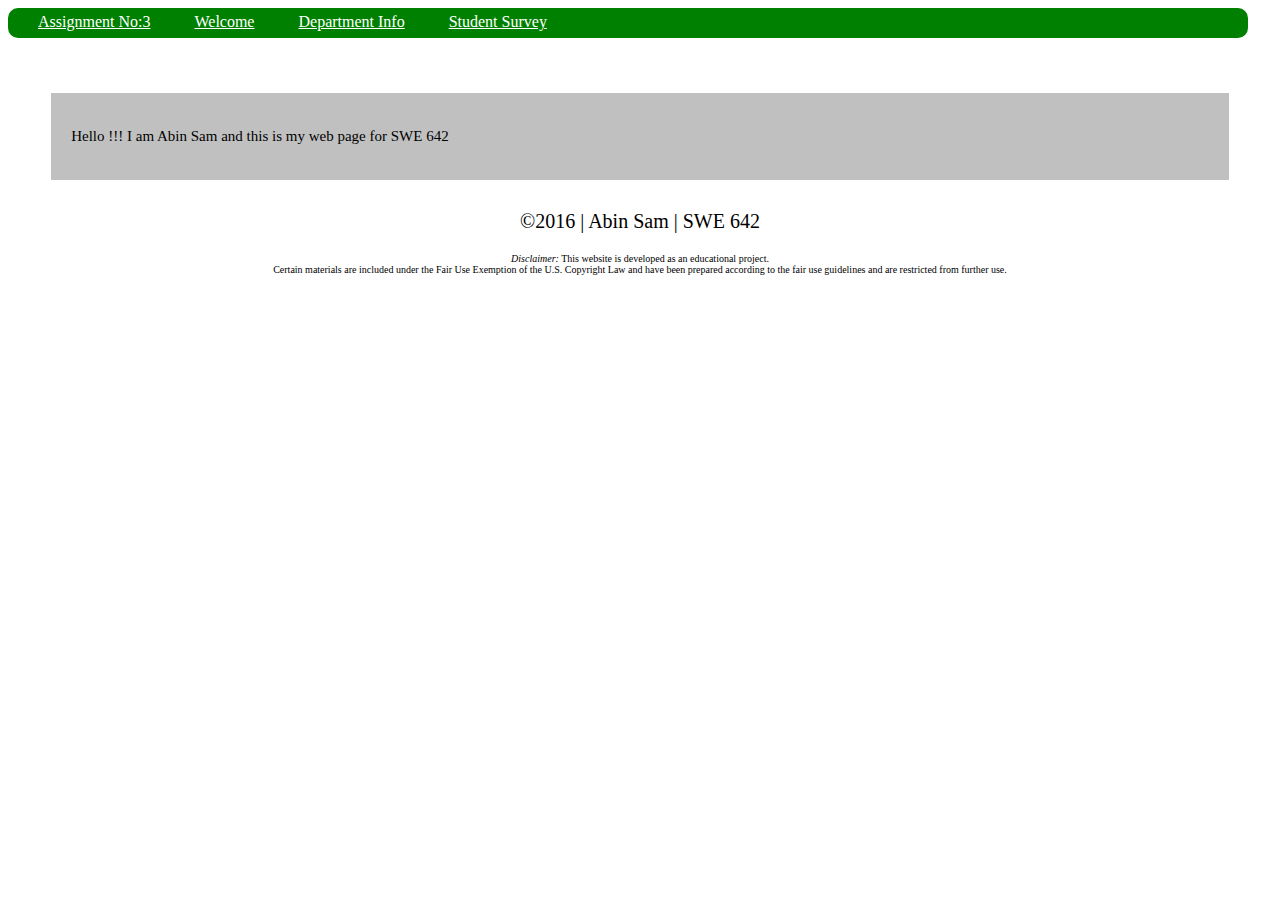
<file: WebContent/index.html>
<!DOCTYPE html PUBLIC "-//W3C//DTD HTML 4.01 Transitional//EN" "http://www.w3.org/TR/html4/loose.dtd">
<html>
<head>
<meta http-equiv="Content-Type" content="text/html; charset=ISO-8859-1">
 <link rel="stylesheet" href="css/jquery-ui.css">
<link rel="stylesheet" type="text/css" href="css/main.css">
<script type="text/javascript" src="scripts/jquery/jquery.js"></script>
<script type="text/javascript" src="scripts/jquery/jquery-ui.js"></script>
<script type="text/javascript" src="scripts/samStudentSurvey.js" ></script>


		
<title>SWE 642-Abin Sam</title>
</head>
<body>
<div id="main-tabbed-panel-div">
 <nav>
<ul>
	<li><a href="indexFull.html">Assignment No:3</a></li>
	<li><a href="index.html">Welcome</a></li>
    <li><a href="departmentInfo.html">Department Info</a></li>
    <li><a href="updatedStudentSurvey.html">Student Survey</a></li>
	</ul>
</nav>	
   <div id="index" class="sub_body"> 
<p>Hello !!! I am Abin Sam and this is my web page for SWE 642</p>
</div>
	
</div>

  <div>  <p class='copyright'>&copy;2016 | Abin Sam | SWE 642 </p>
    <p class='small-text'><em>Disclaimer:</em> This website is developed as an educational project. <br/>Certain materials are included under the Fair Use Exemption of the U.S. Copyright Law and have been prepared according to the fair use guidelines and are restricted from further use.</p>
</div>
</body>
</html>
</file>
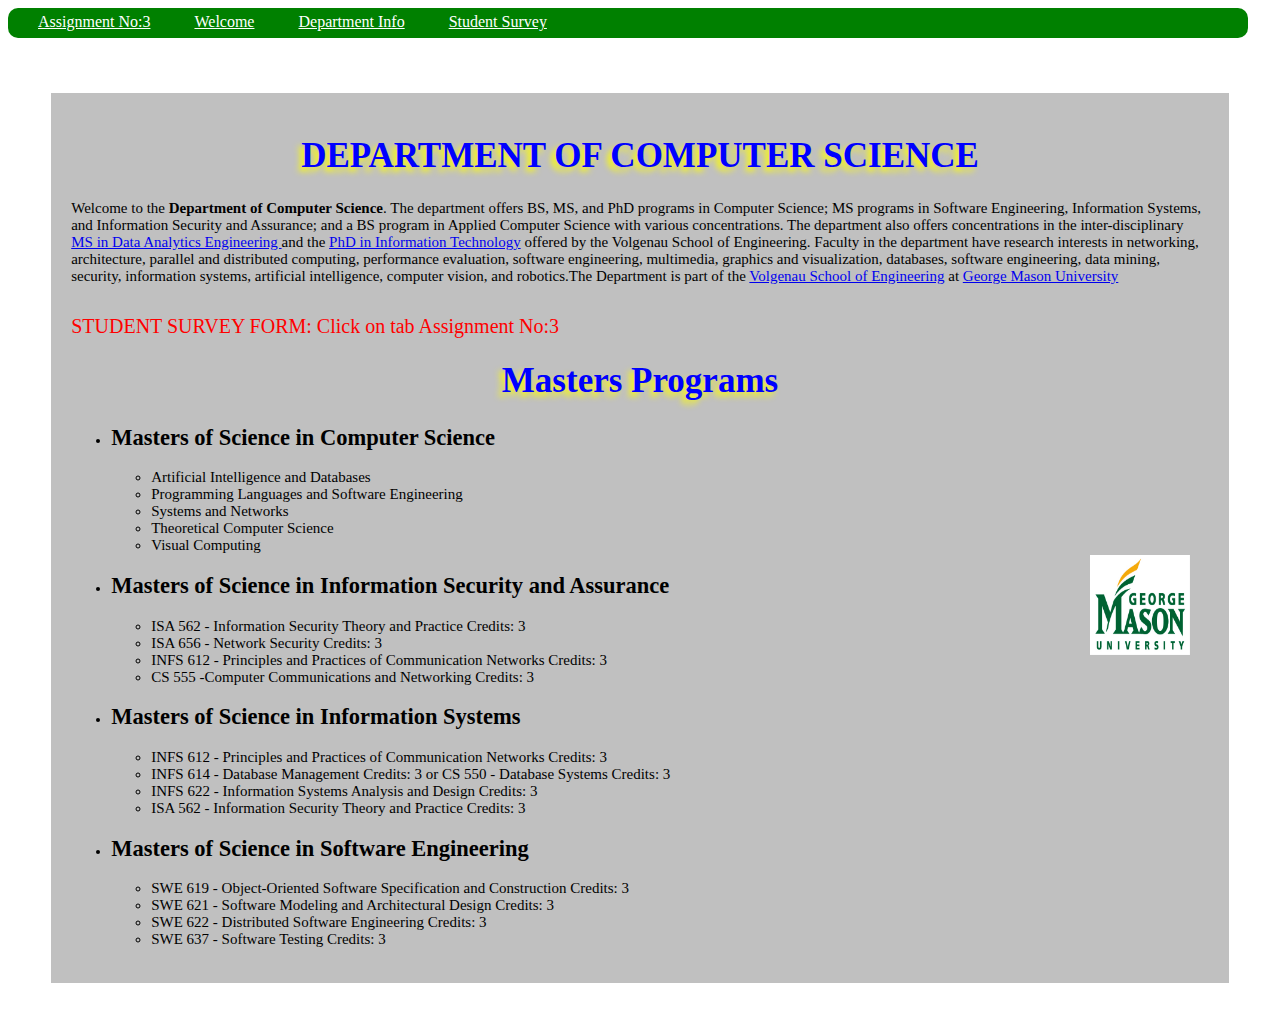
<file: WebContent/departmentInfo.html>
<!DOCTYPE html PUBLIC "-//W3C//DTD HTML 4.01 Transitional//EN" "http://www.w3.org/TR/html4/loose.dtd">
<html>
<head>
<title>Abin Sam-SWE 642</title>
<meta http-equiv="Content-Type" content="text/html; charset=ISO-8859-1">
 <link rel="stylesheet" href="css/jquery-ui.css">
<link rel="stylesheet" type="text/css" href="css/main.css">
<script type="text/javascript" src="scripts/jquery/jquery.js"></script>
<script type="text/javascript" src="scripts/jquery/jquery-ui.js"></script>
<script type="text/javascript" src="scripts/samStudentSurvey.js" ></script>
  
</head>
<body>
<div id="main-tabbed-panel-div">
  <nav>
	<ul>
	<li><a href="indexFull.html">Assignment No:3</a></li>
	<li><a href="index.html">Welcome</a></li>
    <li><a href="departmentInfo.html">Department Info</a></li>
    <li><a href="updatedStudentSurvey.html"">Student Survey</a></li>
	</ul>
</nav>	
 <div id="departmentInfo" class="sub_body">  
	 <h1>DEPARTMENT OF COMPUTER SCIENCE</h1>
Welcome to the <b>Department of Computer Science</b>. 
The department offers BS, MS, and PhD programs in Computer Science; MS programs 
in Software Engineering, Information Systems, and Information Security and Assurance;
and a BS program in Applied Computer Science with various concentrations. 
The department also offers concentrations in the inter-disciplinary 
<a href="http://volgenau.gmu.edu/dae"> MS in Data Analytics Engineering
</a> and the 
<a href="http://volgenau.gmu.edu/web/volgenau/students/graduates/phd-in-information-technology">
 PhD in Information Technology</a> offered by the Volgenau School of Engineering.
 Faculty in the department have research interests in networking, architecture,
  parallel and distributed computing, performance evaluation, software engineering, 
  multimedia, graphics and visualization, databases, software engineering, data mining,
   security, information systems, artificial intelligence, computer vision, and 
   robotics.The Department is part of the <a href="http://volgenau.gmu.edu">
Volgenau School of Engineering</a> at 
<a href="http://gmu.edu/">George Mason University</a>
<p class='surveyLink'>STUDENT SURVEY FORM: Click on tab Assignment No:3</p>
<h1>Masters Programs</h1>

<ul>
<li><h2>Masters of Science in Computer Science</h2>

<UL><LI>Artificial Intelligence and Databases</LI>
<LI>Programming Languages and Software Engineering</LI>
<LI>Systems and Networks</LI>
<LI>Theoretical Computer Science</LI>
<LI>Visual Computing</LI></UL>
</li>


<li><h2>Masters of Science in Information Security and Assurance</h2>

<UL>
<LI>ISA 562 - Information Security Theory and Practice Credits: 3</LI>
<LI>ISA 656 - Network Security Credits: 3</LI>
<LI>INFS 612 - Principles and Practices of Communication Networks Credits: 3</LI>
<LI>CS 555 -Computer Communications and Networking Credits: 3</LI>
</UL>
</li>

<li><h2>Masters of Science in Information Systems</h2>

<UL>
<LI>INFS 612 - Principles and Practices of Communication Networks Credits: 3</LI>
<LI>INFS 614 - Database Management Credits: 3 or CS 550 - Database Systems Credits: 3</LI>
<LI>INFS 622 - Information Systems Analysis and Design Credits: 3</LI>
<LI>ISA 562 - Information Security Theory and Practice Credits: 3</LI>
</UL>
</li>
  
              
<li><h2>Masters of Science in Software Engineering</h2>
<UL>
<LI>SWE 619 - Object-Oriented Software Specification and Construction Credits: 3</LI>
<LI>SWE 621 - Software Modeling and Architectural Design Credits: 3</LI>
<LI>SWE 622 - Distributed Software Engineering Credits: 3</LI>
<LI>SWE 637 - Software Testing Credits: 3</LI>
</UL>
</li>
</ul>

  <div id="bottom1" style="top: 555px; right: 90px; position: fixed;">
				<a href="http://www.gmu.edu/" target="_blank" >
					<img src="./images/GMURGB.png" alt="GMU logo" style="height: 100px; width: 100px; float: right;"
					 title="Please visit :http://www.gmu.edu for more information.">
				</a>
			</div>
			</div>
</div>

</body>
</html>
</file>
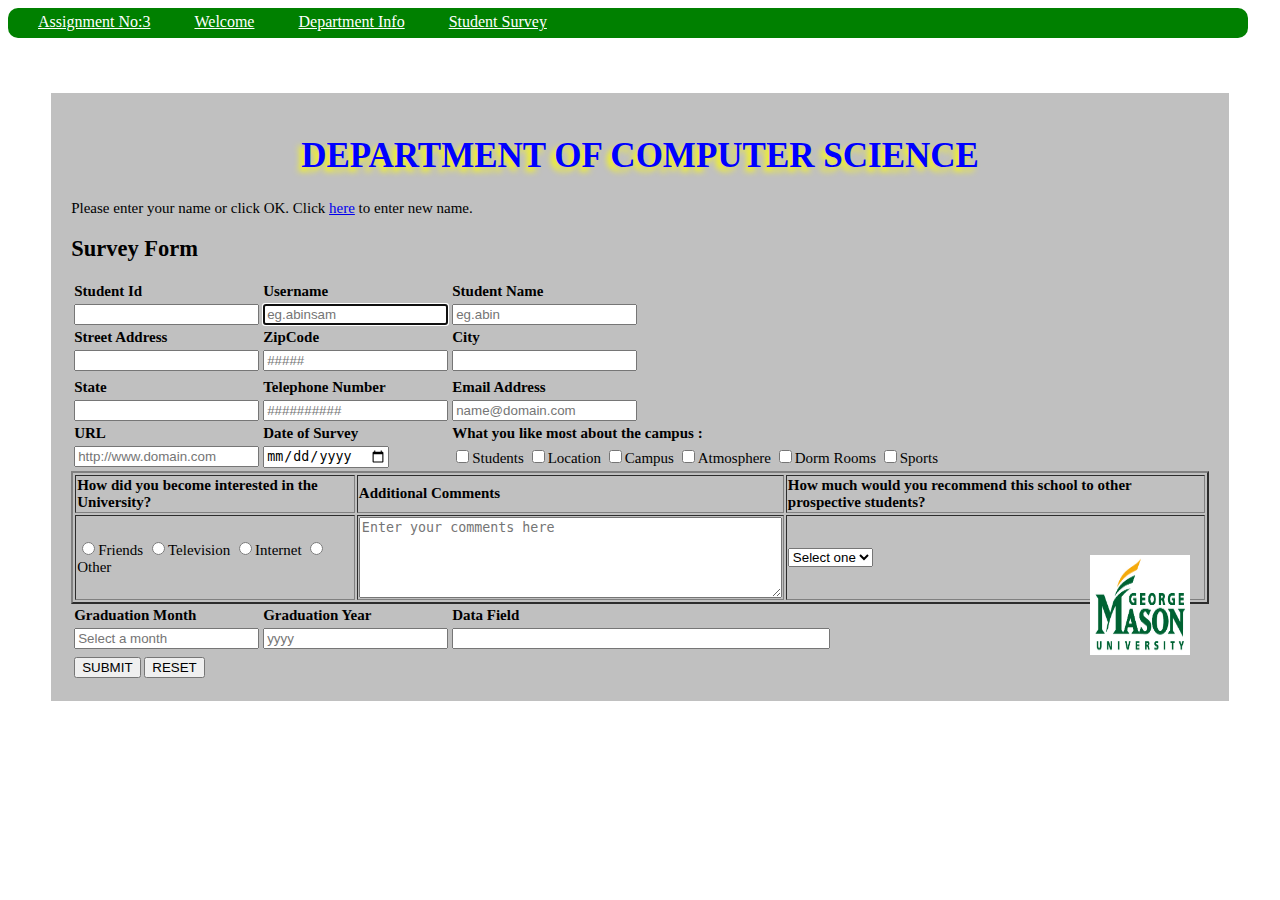
<file: WebContent/updatedStudentSurvey.html>
<!DOCTYPE html PUBLIC "-//W3C//DTD HTML 4.01 Transitional//EN" "http://www.w3.org/TR/html4/loose.dtd">
<html>
<head>
<title>Abin Sam-SWE 642</title>
<meta http-equiv="Content-Type" content="text/html; charset=ISO-8859-1">
 <link rel="stylesheet" href="css/jquery-ui.css">
 <link rel="stylesheet" type="text/css" href="css/ui-lightness/jquery-ui.css">
 <link rel="stylesheet" type="text/css" href="css/main.css">
<script type="text/javascript" src="scripts/jquery/jquery.js"></script>
<script type="text/javascript" src="scripts/jquery/jquery-ui.js"></script>
<script type="text/javascript" src="scripts/studentSurvey.js" ></script>

		
<script type="text/javascript">
			$(document).ready(function() {
				nameSaveCookie(true);
			});
		</script> 

</head>
<body>
<div id="main-tabbed-panel-div">
<nav>
	<ul>
	<li><a href="indexFull.html">Assignment No:3</a></li>
	<li><a href="index.html">Welcome</a></li>
    <li><a href="departmentInfo.html">Department Info</a></li>
    <li><a href="updatedStudentSurvey.html">Student Survey</a></li>
	</ul>
</nav>	
<div id="studentSurvey"  class="sub_body" onload="return nameSaveCookie()">
  	 <h1>DEPARTMENT OF COMPUTER SCIENCE</h1>
		<div id="greetings" class="greetingMessage" hidden="true"></div>
		<div id="welcomeMessage" class="welcomeMessage" >Please enter your name or click OK. Click <a href="javascript: changeName();" style="color: #00000;">here</a> to enter new name.</div>
 
<h2>Survey Form</h2>
<form id="surveyForm" name="surveyForm" method ="post" action="saveStudentInfo"  autocomplete="on" >
 <table>
 <tbody>
    <tr>
        <td><label>Student Id</label></td>
        <td><label>Username</label></td>
        <td><label>Student Name</label></td>
         
     </tr>
    <tr>
      <td> <input type="text" name="studentBean.studentId" id="studentId" maxlength="40" 
          required="required"></td>
       <td> <input type="text" name="studentBean.userName" id="userName" maxlength="40" 
          required="required"    placeholder="eg.abinsam" autofocus="autofocus"></td>
          <td> <input type="text" name="studentBean.studentName" id="studentName" maxlength="40" 
          required="required"    placeholder="eg.abin"></td>
        
   
    </tr>
    <tr>
		<td><label>Street Address</label></td>
		 <td><label>ZipCode</label></td>
    	<td><label>City</label></td>
	
		
	</tr>
	<tr>
	   <td><input type="text" name="studentBean.streetAddress" id="streetAddress"></td>
	   	<td><input type="text" name="studentBean.zip" id="zip" placeholder="#####"  required="required" ></td>
        <td><input type="text" name="studentBean.city" id="city"  readonly="readonly"></td>
	
	</tr>
	<tr>
	<td></td>
	  <td><div id="zipCodeErrorDiv" hidden="true"></div></td>
	  <td></td>
	</tr>
	
	
	
    <tr>
       	<td><label>State</label></td>
       	 <td><label>Telephone Number</label></td>
		<td><label>Email Address</label></td>
	
	</tr>   
    <tr>
    	<td><input type="text" name="studentBean.state" id="state"  readonly="readonly" ></td>
    	<td><input type="text" name="studentBean.telephoneNo"  id="telephoneNo" maxlength="10" placeholder="##########" ></td>
		<td ><input type="email" name="studentBean.emailId" id="emailId"   placeholder="name@domain.com"></td>
  
       
	
   </tr>
  

   <tr>
		<td><label>URL</label></td>
		<td><label>Date of Survey</label></td>
		 <td><label>What you like most about the campus :</label></td>
	</tr> 
   <tr>
        <td ><input type="url" name="studentBean.url" id="url"  placeholder="http://www.domain.com" ></td>
		<td><input type="date" name="studentBean.dateOfSurvey" id="dateOfSurvey" placeholder="mm/dd/yyyy" ></td>
        <td>
		<div id="likeMostCheckBox">
		 <input type="checkbox" class="likeMostCheckboxClass" value="students" name="studentBean.likings" >Students
		 <input type="checkbox" class="likeMostCheckboxClass" value="location" name="studentBean.likings" >Location
		 <input type="checkbox" class="likeMostCheckboxClass" value="campus" name="studentBean.likings" >Campus
		 <input type="checkbox" class="likeMostCheckboxClass" value="atmoshpere" name="studentBean.likings" >Atmosphere
		 <input type="checkbox" class="likeMostCheckboxClass" value="dormRooms" name="studentBean.likings">Dorm Rooms
		 <input type="checkbox" class="likeMostCheckboxClass" value="sports" name="studentBean.likings" >Sports
		 </div>
		</td>
    
    </tr>
    </table>
    <table border="2px;">
      <tr>
		<td><label>How did you become interested in the University?</label></td>
		<td> <label>Additional Comments</label></td>
		<td><label>How much would you recommend this school to other prospective students?</label></td>
		
	</tr>
	 <tr  rowspan="3">
		<td>
		<div id="interestRadio">
		<input type="radio" class="interestRadioClass" id="interest" value="friends" name="studentBean.interest" >Friends
		<input type="radio" class="interestRadioClass" id="interest" value="television" name="studentBean.interest" >Television
		<input type="radio" class="interestRadioClass" id="interest" value="internet" name="studentBean.interest" >Internet
	    <input type="radio" class="interestRadioClass" id="interest" value="other" name="studentBean.interest" >Other
		</div>
	    </td>
	    <td><textarea rows="5" cols="50" id="additionalComment" name="studentBean.additionalComment" placeholder="Enter your comments here "></textarea>
	      </td>
	      <td colspan="5">
	     <select name="studentBean.recommendation">
		<option selected="selected" value="">Select one</option>
		<option value="Very Likely">Very likely</option>
		<option value="Likely">Likely</option>
		<option value="Unlikely">Unlikely</option>
		</select>
	</td>
	</tr>
	
	</table>
	<table>
    <tr>
	  <td><label>Graduation Month</label></td>
	  <td><label>Graduation Year</label></td>
	  <td>	<label>Data Field</label></td>
	</tr>
	<tr>
	 <td><input type="text" id="graduationMonth" name="studentBean.graduationMonth" placeholder="Select a month" list="months" />
	    <datalist id="months">
			<option value="January"><option value="February">
			<option value="March"><option value="April">
			<option value="May"><option value="June">
			<option value="July"><option value="August">
			<option value="September"><option value="October">
			<option value="November"><option value="December">
			</datalist>
	</td>
	<td>
		<input type="text" id="graduationYear" name="studentBean.graduationYear" placeholder="yyyy" maxlength="4" />
	</td>
	<td><input type="text" id="dataField" name="dataBean.dataField" style="width: 200%"/></td>
	</tr>

     
						<tr>
							
							<td colspan="2">
								<div id="dataError" hidden="true" style="color: red"></div>
							</td>
						</tr>
	
	
	<div id="studentIdErrorDialog" hidden="true"><p>Student Id is mandatory alphanumeric field</p></div>
	<div id="studentNameErrorDialog" hidden="true"><p>Student Name is mandatory alphabets only field.</p></div>
	<div id="userNameErrorDialog" hidden="true"><p>Username is mandatory alphanumeric field</p></div>
	<div id="cityStateErrorDialog" hidden="true"><p>The city and state field is required .Please enter valid zip code for city and state to display.</p></div>
	
	
	<div id="telephoneNoErrorDialog" hidden="true"><p>The telephone No is mandatory 10 digit field.</p></div>
	<div id="emailErrorDialog" hidden="true"><p>Valid email Id is mandatory</p></div>
	<div id="urlErrorDialog" hidden="true"><p>Valid URL is mandatory</p></div>
	<div id="checkBoxErrorDialog" hidden="true"><p>Please select at least 2 checkbox values.</p></div>
    <div id="radioButtonErrorDialog" hidden="true"><p>Please select radio button option</p></div>	
	
	 <div id="dataValidNumberErrorDialog" hidden="true"><p>Please enter valid number</p></div>
	  <div id="dataRangeErrorDialog" hidden="true"><p>Please enter numbers between 1 & 100 only</p></div>
	   <div id="dataCountErrorDialog" hidden="true"><p>Please enter at least 10 numbers</p></div>
	
	
    <tr>
	<td colspan="5">
		<input type="button" id="submitBtn" name="submitBtn" value="SUBMIT" onclick='validateForm()'>
		<input type="reset" id="resetBtn" name="resetBtn" value="RESET" onclick="resetPage()">
	</td>
	</tr>
 </tbody>
 
 </table>
  </form>
    <div id="bottom1" style="top: 555px; right: 90px; position: fixed;">
		<a href="http://www.gmu.edu/" target="_blank" >
					<img src="./images/GMURGB.png" alt="GMU logo" style="height: 100px; width: 100px; float: right;" 
					title="Please visit :http://www.gmu.edu for more information.">
				</a>
			</div>
		</div>
</div>
</body>
</html>
</file>
<file: WebContent/css/main.css>
@CHARSET "ISO-8859-1";
/** CSS Styles **/
ul#navigation {list-style:none;position:relative; z-index:2;top:1px;display:table;border-left:1px solid #ffff00;}
ul#navigation li {float:left;}
ul#navigation li a {background:#004000;color:#ffffff;display:block;padding:6px 15px;text-decoration:none;border-right:1px solid #808080;border-top:1px solid #000000;border-right:1px solid #000000;margin:0;}
ul#navigation li a.selected {border-bottom:1px solid #fff;color:#000000;background:#fff;}
label{
	font-weight: bold;
}
h1 {
	text-shadow: -4px 4px 6px #ffff00;
	font-size: 35px;
	color: blue;
	text-align: center;
}
.main_body{
	background-color:#808080; 
	width: 90%;
	margin: 50px auto 30px 100px; /* TOP RIGHT BOTTOM LEFT */
	border: 5px solid;
	height: 80%;
	padding: 5px;
	font-size: 20px;
	color: #000000;
	text-align: center;
}

.sub_body{
	width: 90%;
	margin: 55px auto 30px auto; /* TOP RIGHT BOTTOM LEFT */
	border: 0px solid #000000;
	height: 80%;
	padding: 20px;
	background-color: #c0c0c0;
	font-size: 15px;
	text-align: left;
}
.menu_bar{

}
.small-text{font-size: 10px; text-align: center;}
.copyright{font-size: 20px; text-align: center;}

.surveyLink{
	font-size:20px; padding-top: 10px; color:red;"
}

.error{
	color: red;
}
.greetingMessage{
color:#400080;
}
#errorMessage{
	font-weight: 600;
	color: red; 
	font-style:italic;
}

nav, footer {
	clear: both;
	color: #ffffff;
	background-color: #008000;
	height: 30px;
	width: 1240px;
	border-radius: 10px;
}

nav ul {
	margin: 0px;
	padding: 5px 0px 5px 30px;
}

nav li {
	display: inline;
	margin-right: 40px;
}

nav li a {
	color: #ffffff;
}

nav li a:hover, nav li a.current {
	color: #000000;
}
</file>
